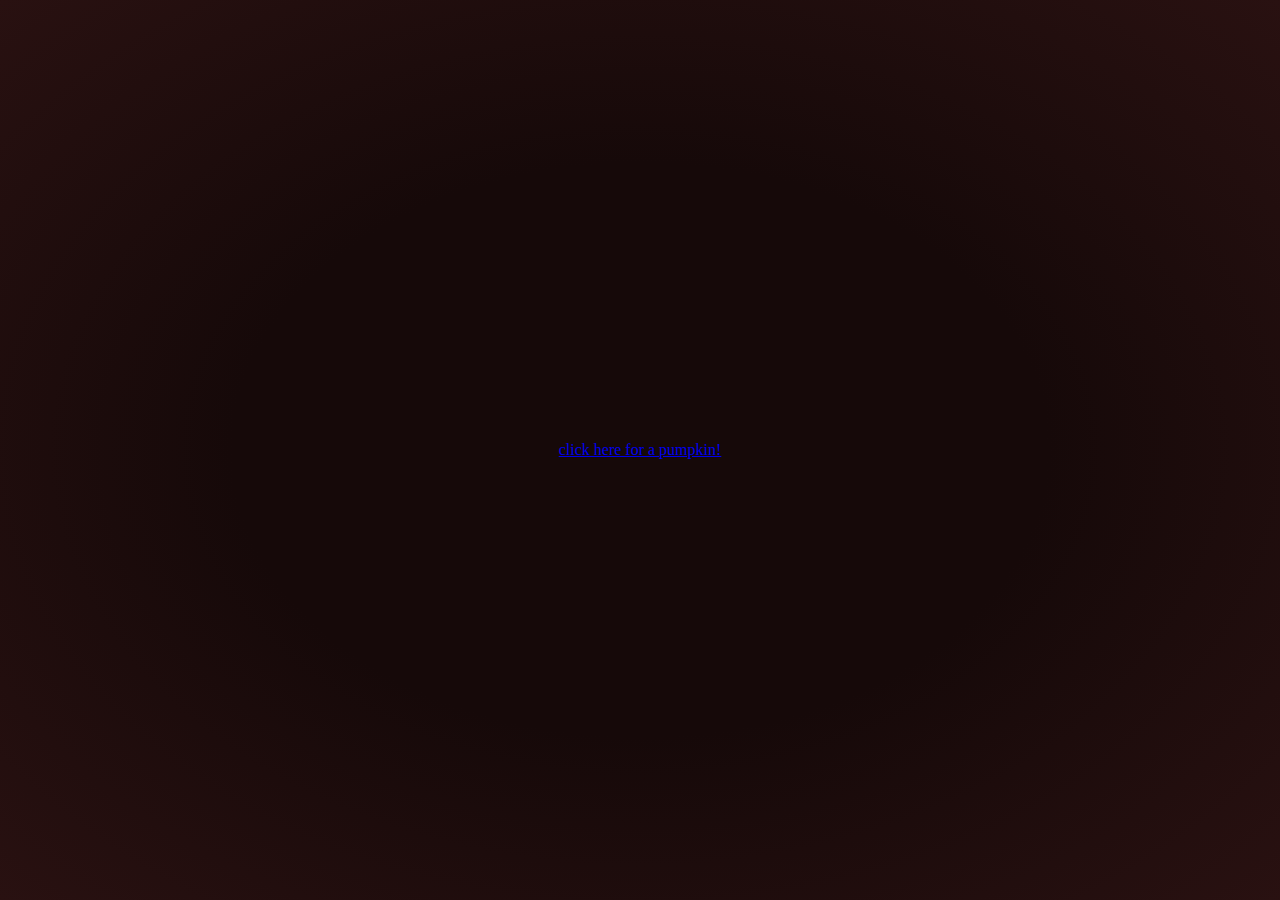
<file: page2.html>
<!DOCTYPE html>
<html lang="en">

<head>
    <meta charset="UTF-8">
    <meta name="viewport" content="width=device-width, initial-scale=1.0">
    <meta http-equiv="X-UA-Compatible" content="ie=edge">

    <title>Cute Spider</title>

    <link rel="stylesheet" href="style.css">
</head>

<body>

    <div class="spider">
        <div class="spiderweb"></div>
        <div class="body">
            <div class="eye left"></div>
            <div class="eye right"></div>
        </div>
        <div class="legs left">
            <div class="leg"></div>
            <div class="leg"></div>
            <div class="leg"></div>
        </div>
        <div class="legs right">
            <div class="leg"></div>
            <div class="leg"></div>
            <div class="leg"></div>
        </div>
    </div>

</body>

</html>
 <a href="page3.html">click here for a pumpkin!</a>
</file>
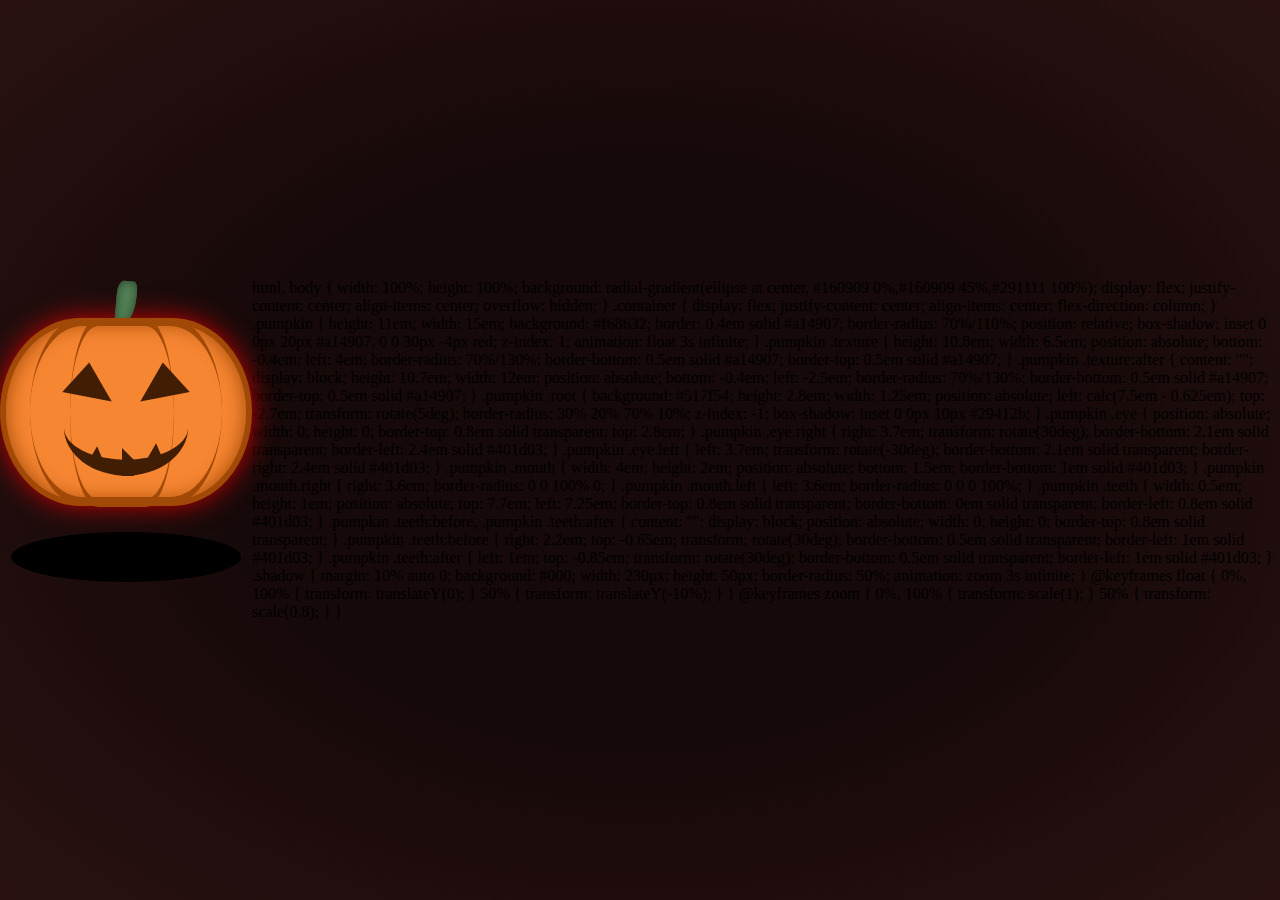
<file: page3.html>
<!DOCTYPE html>
<html lang="en">

<head>
    <meta charset="UTF-8">
    <meta name="viewport" content="width=device-width, initial-scale=1.0">
    <meta http-equiv="X-UA-Compatible" content="ie=edge">

    <title>Pumpkin</title>

    <link rel="stylesheet" href="style.css">
</head>

<body>

    <div class="container">
        <div class="pumpkin">
            <div class="texture"></div>
            <div class="root"></div>
            <div class="eye left"></div>
            <div class="eye right"></div>
            <div class="mouth left"></div>
            <div class="mouth right"></div>
            <div class="teeth"></div>
        </div>

        <div class="shadow"></div>
    </div>

</body>

</html>
html,
body {
    width: 100%;
    height: 100%;
    background: radial-gradient(ellipse at center, #160909 0%,#160909 45%,#291111 100%);
    display: flex;
    justify-content: center;
    align-items: center;
    overflow: hidden;
}

.container {
    display: flex;
    justify-content: center;
    align-items: center;
    flex-direction: column;
}

.pumpkin {
    height: 11em;
    width: 15em;
    background: #f68632;
    border: 0.4em solid #a14907;
    border-radius: 70%/110%;
    position: relative;
    box-shadow: inset 0 0px 20px #a14907, 0 0 30px -4px red;
    z-index: 1;
    animation: float 3s infinite;
}

.pumpkin .texture {
    height: 10.8em;
    width: 6.5em;
    position: absolute;
    bottom: -0.4em;
    left: 4em;
    border-radius: 70%/130%;
    border-bottom: 0.5em solid #a14907;
    border-top: 0.5em solid #a14907;
  }

  .pumpkin .texture:after {
    content: "";
    display: block;
    height: 10.7em;
    width: 12em;
    position: absolute;
    bottom: -0.4em;
    left: -2.5em;
    border-radius: 70%/130%;
    border-bottom: 0.5em solid #a14907;
    border-top: 0.5em solid #a14907;
  }

  .pumpkin .root {
    background: #517f54;
    height: 2.8em;
    width: 1.25em;
    position: absolute;
    left: calc(7.5em - 0.625em);
    top: -2.7em;
    transform: rotate(5deg);
    border-radius: 30% 20% 70% 10%;
    z-index: -1;
    box-shadow: inset 0 0px 10px #29412b;
  }

  .pumpkin .eye {
    position: absolute;
    width: 0;
    height: 0;
    border-top: 0.8em solid transparent;
    top: 2.8em;
  }

  .pumpkin .eye.right {
    right: 3.7em;
    transform: rotate(30deg);
    border-bottom: 2.1em solid transparent;
    border-left: 2.4em solid #401d03;
  }

  .pumpkin .eye.left {
    left: 3.7em;
    transform: rotate(-30deg);
    border-bottom: 2.1em solid transparent;
    border-right: 2.4em solid #401d03;
  }

  .pumpkin .mouth {
    width: 4em;
    height: 2em;
    position: absolute;
    bottom: 1.5em;
    border-bottom: 1em solid #401d03;
  }

  .pumpkin .mouth.right {
    right: 3.6em;
    border-radius: 0 0 100% 0;
  }

  .pumpkin .mouth.left {
    left: 3.6em;
    border-radius: 0 0 0 100%;
  }
  .pumpkin .teeth {
    width: 0.5em;
    height: 1em;
    position: absolute;
    top: 7.7em;
    left: 7.25em;
    border-top: 0.8em solid transparent;
    border-bottom: 0em solid transparent;
    border-left: 0.8em solid #401d03;
  }

  .pumpkin .teeth:before, .pumpkin .teeth:after {
    content: "";
    display: block;
    position: absolute;
    width: 0;
    height: 0;
    border-top: 0.8em solid transparent;
  }

  .pumpkin .teeth:before {
    right: 2.2em;
    top: -0.65em;
    transform: rotate(30deg);
    border-bottom: 0.5em solid transparent;
    border-left: 1em solid #401d03;
  }

  .pumpkin .teeth:after {
    left: 1em;
    top: -0.85em;
    transform: rotate(30deg);
    border-bottom: 0.5em solid transparent;
    border-left: 1em solid #401d03;
  }

 .shadow {
    margin: 10% auto 0;
    background: #000;
    width: 230px;
    height: 50px;
    border-radius: 50%;
    animation: zoom 3s infinite;
  }

  @keyframes float {
    0%, 100% {
        transform: translateY(0);
    }

    50% {
        transform: translateY(-10%);
    }
  }

  @keyframes zoom {
      0%, 100% {
          transform: scale(1);
      }

      50% {
          transform: scale(0.8);
      }
  }
</file>
<file: style.css>
html,
  body {
    overflow: hidden;
    height: 100vh;
    width: 100vw;
    display: flex;
    justify-content: center;
    align-items: center;
    margin: 0;
    background: #424f6f;
}

#container {
    width: 400px;
    height: 400px;
    padding: 0;
    box-sizing: border-box;
    background: #424f6f;
}

*:after,
*:before {
    box-sizing: inherit;
}

#spooky {
    margin: 10% auto;
    width: 80%;
    height: 80%;
    animation: floaty 2s infinite;
}

#spooky #body {
    position: relative;
    margin: 50px auto 0;
    width: 180px;
    height: 220px;
    background: #f2fbf1;
    border-top-left-radius: 90px;
    border-top-right-radius: 90px;
}

#spooky #body:before,
#spooky #body:after {
    content: '';
    position: absolute;
    top: 130px;
    display: inline-block;
    width: 36px;
    height: 36px;
    border-radius: 50%;
    background: #f2fbf1;
    animation: floaty .2s infinite;
}

#spooky #body:before {
    left: -18px;
}

#spooky #body:after {
    right: -18px;
}

#spooky #body #eyes {
    display: flex;
    justify-content: space-between;
    margin: 0 auto;
    padding: 90px 0 0;
    width: 90px;
    height: 20px;
}

#spooky #body #eyes:before,
#spooky #body #eyes:after {
    content: ' ';
    display: block;
    width: 30px;
    height: 30px;
    background: #252c49;
    border-radius: 50%;
}

#spooky #body #mouth {
    background: #252c49;
    margin: 25px auto 0;
    width: 60px;
    height: 30px;
    border-bottom-left-radius: 30px;
    border-bottom-right-radius: 30px;
}

#spooky #body #mouth:before {
    content: ' ';
    display: block;
    background: #fff;
    margin-left: 20px;
    width: 10px;
    height: 10px;
}

#spooky #body #feet {
    position: absolute;
    display: flex;
    bottom: -18px;
    width: 180px;
    height: 36px;
}

#spooky #body #feet > *,
#spooky #body #feet::before,
#spooky #body #feet::after {
    content: ' ';
    width: 36px;
    height: 36px;
    background: #f2fbf1;
    border-radius: 50%;
}

#shadow {
    margin: -90px auto 0;
    background: #252c49;
    width: 180px;
    height: 40px;
    border-radius: 50%;
    animation: zoomy 2s infinite;
}

@keyframes floaty {
    0%, 100% {
        transform: translateY(0);
    }

    50% {
        transform: translateY(-20px);
    }
}

@keyframes zoomy {
    0%, 100% {
        transform: scale(1);
    }

    50% {
        transform: scale(0.8);
    }
}
  height: 100%;
  width: 100%;
}
html {
    background: #ff785a;
}

/* Bonus */
html:hover .spider {
    top: -120%;
}

.spider {
    position: absolute;
    display: inline-block;
    top: 0;
    left: 30%;

    /* 4. Animatie */
    animation: swing 2s infinite;
    transform-origin: top;

    /* Bonus */
    transition: 1s ease-in-out;
}

.spider .spiderweb {
    width: 2px;
    height: 200px;
    margin-left: 49px;
    background: rgba(255,255,255, .7);
}

.spider .body {
    width: 100px;
    height: 80px;
    background: #000;
    position: relative;
    border-radius: 50%;
}

.spider .body .eye {
    width: 33px;
    height: 33px;
    position: absolute;
    bottom: 20px;
    background: #fff;
    border-radius: 50%;
}

.spider .body .eye.left {
    left: 15px;
}

.spider .body .eye.right {
    right: 15px;
}

.spider .body .eye:after {
    background: #000;
    width: 7px;
    height: 7px;
    content: '';
    display: block;
    margin: 55%;
    border-radius: 50%;

    /* 3. Animatie */
    animation: look 8s infinite;
}

.spider .legs .leg {
    width: 80px;
    height: 40px;
    margin-top: -20px;
    border: 5px solid transparent;
    border-top-color: #000;
    border-radius: 40px 40px 0 0;
}

.spider .legs {
    position: absolute;
    bottom: -10%;
    z-index: -1;
}

.spider .legs.left {
    left: -70%;
}
.spider .legs.right {
    right: -60%;
}


.legs.left .leg:nth-child(1){
    transform: rotate(10deg);
    margin-left: 10px;
}
.legs.right .leg:nth-child(1){
    transform: rotate(-10deg);
    margin-left: -10px;
}


.legs.left .leg:nth-child(2){
    transform: rotate(-20deg);
    margin-left: 20px;
}
.legs.right .leg:nth-child(2){
    transform: rotate(20deg);
    margin-left: -20px;
}


.legs.left .leg:nth-child(3){
    transform: rotate(-50deg);
    margin-left: 30px;
}
.legs.right .leg:nth-child(3){
    transform: rotate(50deg);
    margin-left: -30px;
}

/* 1. Animatie */
@keyframes look {
    0%, 40%, 100% {
        transform: translateX(0); 
    }

    45%, 95% {
        transform: translateX(-110%);
    }
}


/* 3. Animatie */
@keyframes swing {
    0%, 100% {
        transform: translateY(0);
    }

    50% {
        transform: translateY(-20px);
    }
}
html,
body {
    width: 100%;
    height: 100%;
    background: radial-gradient(ellipse at center, #160909 0%,#160909 45%,#291111 100%);
    display: flex;
    justify-content: center;
    align-items: center;
    overflow: hidden;
}

.container {
    display: flex;
    justify-content: center;
    align-items: center;
    flex-direction: column;
}

.pumpkin {
    height: 11em;
    width: 15em;
    background: #f68632;
    border: 0.4em solid #a14907;
    border-radius: 70%/110%;
    position: relative;
    box-shadow: inset 0 0px 20px #a14907, 0 0 30px -4px red;
    z-index: 1;
    animation: float 3s infinite;
}

.pumpkin .texture {
    height: 10.8em;
    width: 6.5em;
    position: absolute;
    bottom: -0.4em;
    left: 4em;
    border-radius: 70%/130%;
    border-bottom: 0.5em solid #a14907;
    border-top: 0.5em solid #a14907;
  }

  .pumpkin .texture:after {
    content: "";
    display: block;
    height: 10.7em;
    width: 12em;
    position: absolute;
    bottom: -0.4em;
    left: -2.5em;
    border-radius: 70%/130%;
    border-bottom: 0.5em solid #a14907;
    border-top: 0.5em solid #a14907;
  }

  .pumpkin .root {
    background: #517f54;
    height: 2.8em;
    width: 1.25em;
    position: absolute;
    left: calc(7.5em - 0.625em);
    top: -2.7em;
    transform: rotate(5deg);
    border-radius: 30% 20% 70% 10%;
    z-index: -1;
    box-shadow: inset 0 0px 10px #29412b;
  }

  .pumpkin .eye {
    position: absolute;
    width: 0;
    height: 0;
    border-top: 0.8em solid transparent;
    top: 2.8em;
  }

  .pumpkin .eye.right {
    right: 3.7em;
    transform: rotate(30deg);
    border-bottom: 2.1em solid transparent;
    border-left: 2.4em solid #401d03;
  }

  .pumpkin .eye.left {
    left: 3.7em;
    transform: rotate(-30deg);
    border-bottom: 2.1em solid transparent;
    border-right: 2.4em solid #401d03;
  }

  .pumpkin .mouth {
    width: 4em;
    height: 2em;
    position: absolute;
    bottom: 1.5em;
    border-bottom: 1em solid #401d03;
  }

  .pumpkin .mouth.right {
    right: 3.6em;
    border-radius: 0 0 100% 0;
  }

  .pumpkin .mouth.left {
    left: 3.6em;
    border-radius: 0 0 0 100%;
  }
  .pumpkin .teeth {
    width: 0.5em;
    height: 1em;
    position: absolute;
    top: 7.7em;
    left: 7.25em;
    border-top: 0.8em solid transparent;
    border-bottom: 0em solid transparent;
    border-left: 0.8em solid #401d03;
  }

  .pumpkin .teeth:before, .pumpkin .teeth:after {
    content: "";
    display: block;
    position: absolute;
    width: 0;
    height: 0;
    border-top: 0.8em solid transparent;
  }

  .pumpkin .teeth:before {
    right: 2.2em;
    top: -0.65em;
    transform: rotate(30deg);
    border-bottom: 0.5em solid transparent;
    border-left: 1em solid #401d03;
  }

  .pumpkin .teeth:after {
    left: 1em;
    top: -0.85em;
    transform: rotate(30deg);
    border-bottom: 0.5em solid transparent;
    border-left: 1em solid #401d03;
  }

 .shadow {
    margin: 10% auto 0;
    background: #000;
    width: 230px;
    height: 50px;
    border-radius: 50%;
    animation: zoom 3s infinite;
  }

  @keyframes float {
    0%, 100% {
        transform: translateY(0);
    }

    50% {
        transform: translateY(-10%);
    }
  }

  @keyframes zoom {
      0%, 100% {
          transform: scale(1);
      }

      50% {
          transform: scale(0.8);
      }
  }
</file>
